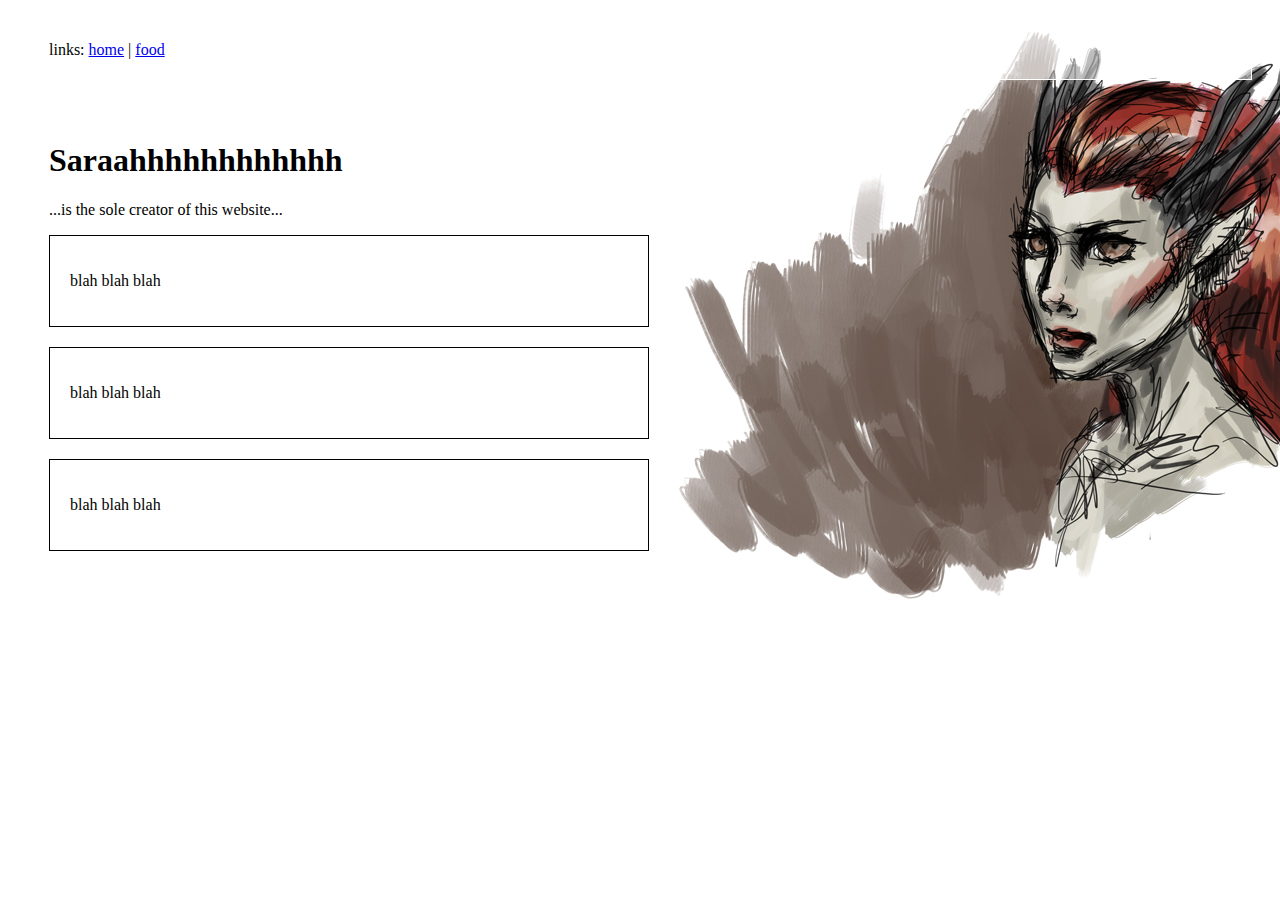
<file: index.html>
﻿<!DOCTYPE html>
<html>
<head>
<meta charset="UTF-8">
<link rel="stylesheet" href="start.css">
<title>Saraaahhhhh</title>
</head>
<body>

<header id="main_header" class="white_back">
links: <a href="index.html">home</a> | <a href="food.html">food</a>
</header>

<div id='blog_reel' class="white_back">

<header>
<h1>Saraahhhhhhhhhhhh</h1>
<p>...is the sole creator of this website...</p>
</header>

<div class='blog_entry'>
<p>blah blah blah</p>
</div>

<div class='blog_entry'>
<p>blah blah blah</p>
</div>

<div class='blog_entry'>
<p>blah blah blah</p>
</div>

</div>
</body>
</html>
</file>
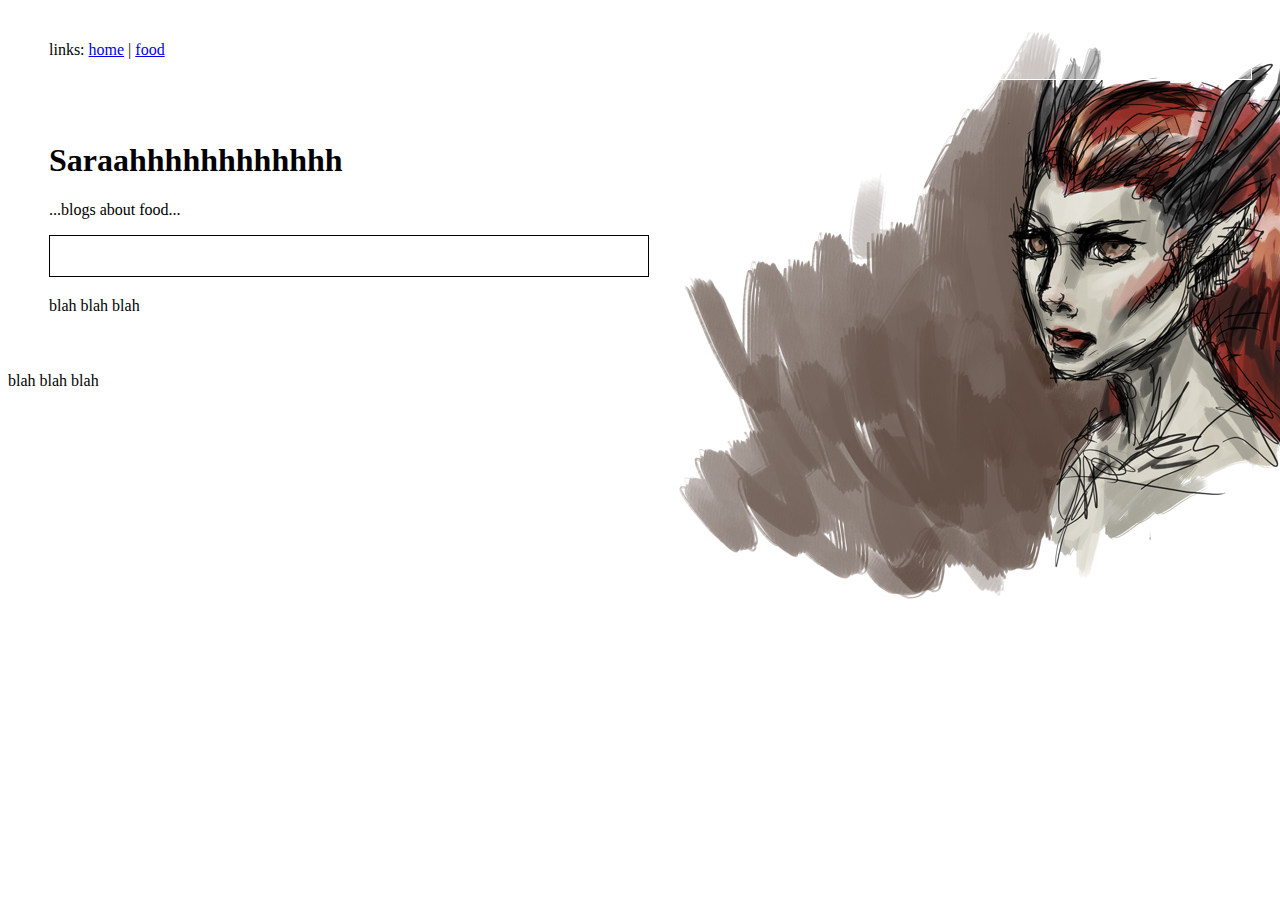
<file: food.html>
﻿<!DOCTYPE html>
<html>
<head>
<meta charset="UTF-8">
<link rel="stylesheet" href="start.css">
<title>Saraaahhhhh blogs about food</title>
</head>
<body>

<header id="main_header" class="white_back">
links: <a href="index.html">home</a> | <a href="food.html">food</a>
</header>

<div id='blog_reel' class="white_back">

<header>
<h1>Saraahhhhhhhhhhhh</h1>
<p>...blogs about food...</p>
</header>

<div class='blog_entry'>

</div>
<p>blah blah blah</p>
</div>

</div>
<p>blah blah blah</p>
</div>

</body>
</html>
</file>
<file: start.css>
﻿body {
	background-image: url("queenofharpies.jpg");
	background-repeat: no-repeat;
	background-position: right top;
}

.white_back {
	margin: 20px;
	padding: 20px;
	border-style: solid;
	border-width: 1px;
	border-color: rgb(255,255,255);
	background: rgba(255,255,255,0.5);
}

#blog_reel {
	width: 600px;
}

.blog_entry {
	border-style: solid;
	border-width: 1px;
	border-color: rgb(0,0,0);
	padding: 20px;
	margin-bottom: 20px;
}
</file>
